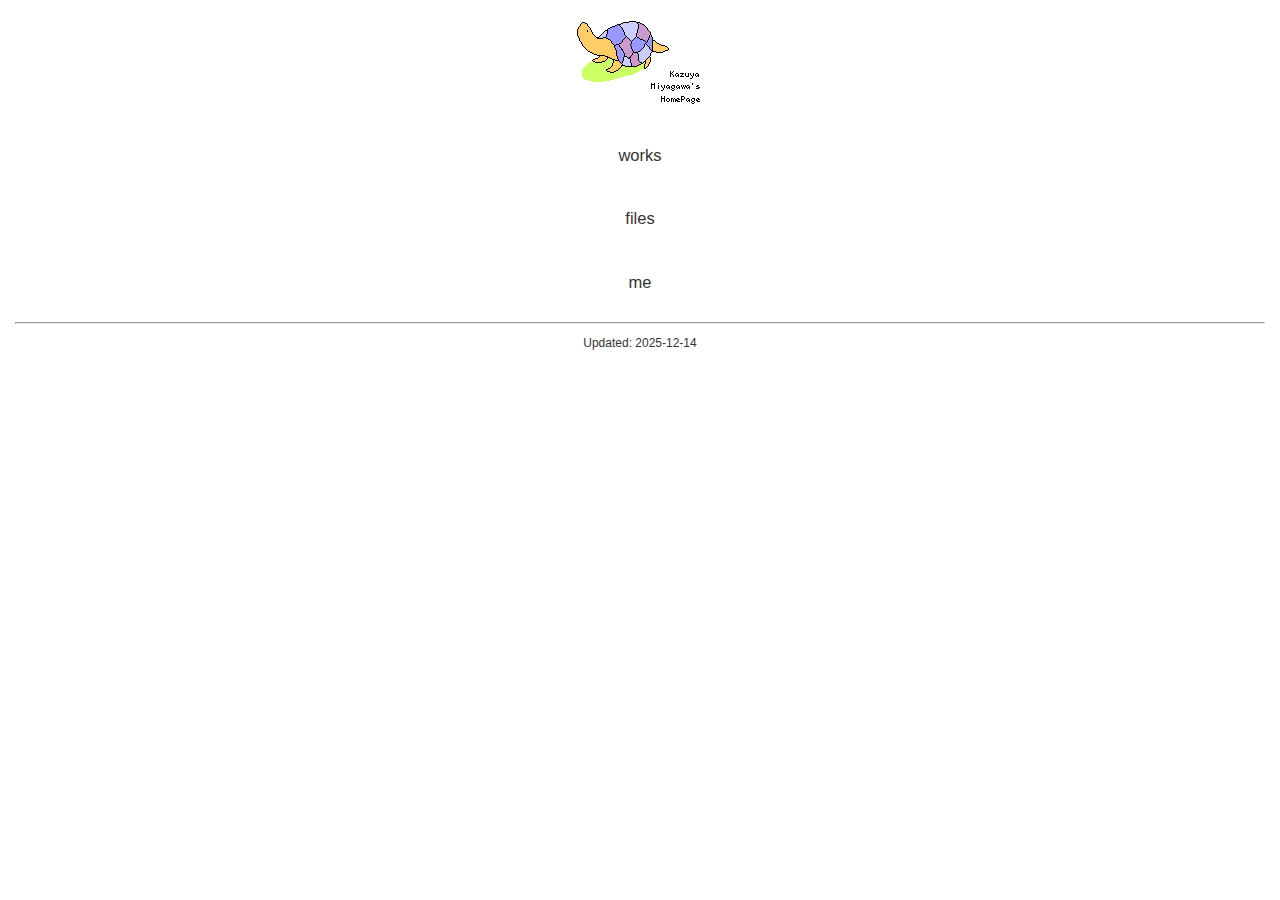
<file: index.html>
<!DOCTYPE html>
<html lang="ja">

<head>
    <link rel="stylesheet" href="style.css">
    <meta charset="utf-8" />
    <meta name="viewport" content="width=device-width" />
    <title>
        k38gw's website
    </title>
</head>

<body>

        <img src="pct/title.gif" alt="image">

        <p><a href="work.html">works</a></p>
        <p><a href="file.html">files</a></p>
        <p><a href="profile.html">me</a></p>

    <HR>
        <span style="font-size: 0.8em;">Updated: 2025-12-14</span>

</body>

</html>
</file>
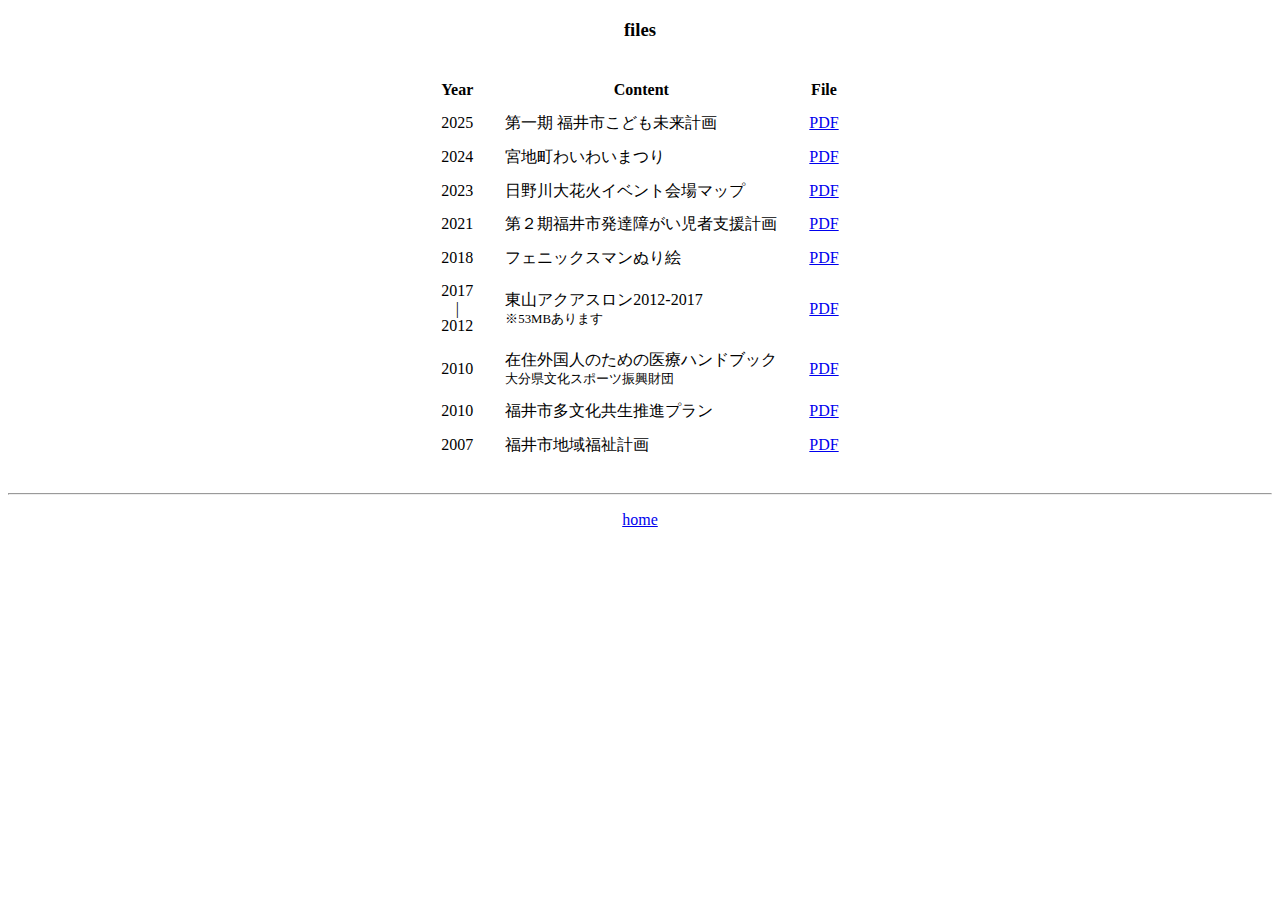
<file: file.html>
<!DOCTYPE html>
<html lang="ja">


<head>
    <meta charset="utf-8" />
    <meta name="viewport" content="width=device-width" />
    <title>
        files
    </title>

<style>
.poster-table {
  margin: 2rem auto;
  border-collapse: collapse;
  text-align: center;
  line-height: 1.1;   /* ← 行間を少し狭くする */
}

.poster-table th,
.poster-table td {
  padding: 0.5rem 1rem;
}

.poster-table thead th {
  font-weight: 600;
}

.poster-table .content-name {
  text-align: left;
}


</style>

</head>

<body>

<center>
    <h3>files</h3>

<table class="poster-table">
  <thead>
    <tr>
      <th>Year</th>
      <th>Content</th>
      <th>File</th>
    </tr>
  </thead>
  <tbody>
    <tr>
      <td>2025</td>
      <td class="content-name">第一期 福井市こども未来計画</td>
      <td><a href="file/2025kodomoplan.pdf">PDF</a></td>
    </tr>
    <tr>
      <td>2024</td>
      <td class="content-name">宮地町わいわいまつり</td>
      <td><a href="file/2024わいわいまつりちらし.pdf">PDF</a></td>
    </tr>
    <tr>
      <td>2023</td>
      <td class="content-name">日野川大花火イベント会場マップ</td>
      <td><a href="file/2023hanabi入稿用.pdf">PDF</a></td>
    </tr>
    <tr>
      <td>2021</td>
      <td class="content-name">第２期福井市発達障がい児者支援計画</td>
      <td><a href="file/2021R3.pdf">PDF</a></td>
    </tr>
    <tr>
      <td>2018</td>
      <td class="content-name">フェニックスマンぬり絵</td>
      <td><a href="file/2018phoenix_nurie.pdf">PDF</a></td>
    </tr>
    <tr>
      <td>2017<br>|<br>2012</td>
      <td class="content-name">東山アクアスロン2012-2017<br>
        <span style="font-size: 0.8em;">※53MBあります</span></td>
      <td><a href="file/2012-17higashiyama.pdf">PDF</a></td>
    </tr>
    <tr>
      <td>2010</td>
      <td class="content-name">在住外国人のための医療ハンドブック<br>
        <span style="font-size: 0.8em;">大分県文化スポーツ振興財団</span></td>
      <td><a href="file/2010iryo_hand_j.pdf">PDF</a></td>
    </tr>
    <tr>
      <td>2010</td>
      <td class="content-name">福井市多文化共生推進プラン</td>
      <td><a href="file/2010多文化共生推進プラン.pdf">PDF</a></td>
    </tr>
    <tr>
      <td>2007</td>
      <td class="content-name">福井市地域福祉計画</td>
      <td><a href="file/2007地域福祉計画.pdf">PDF</a></td>
    </tr>


</tbody>
</table>






<hr>
<center>
    <p><a href="index.html">home</a></p>
</center>

</body>
</html>
</file>
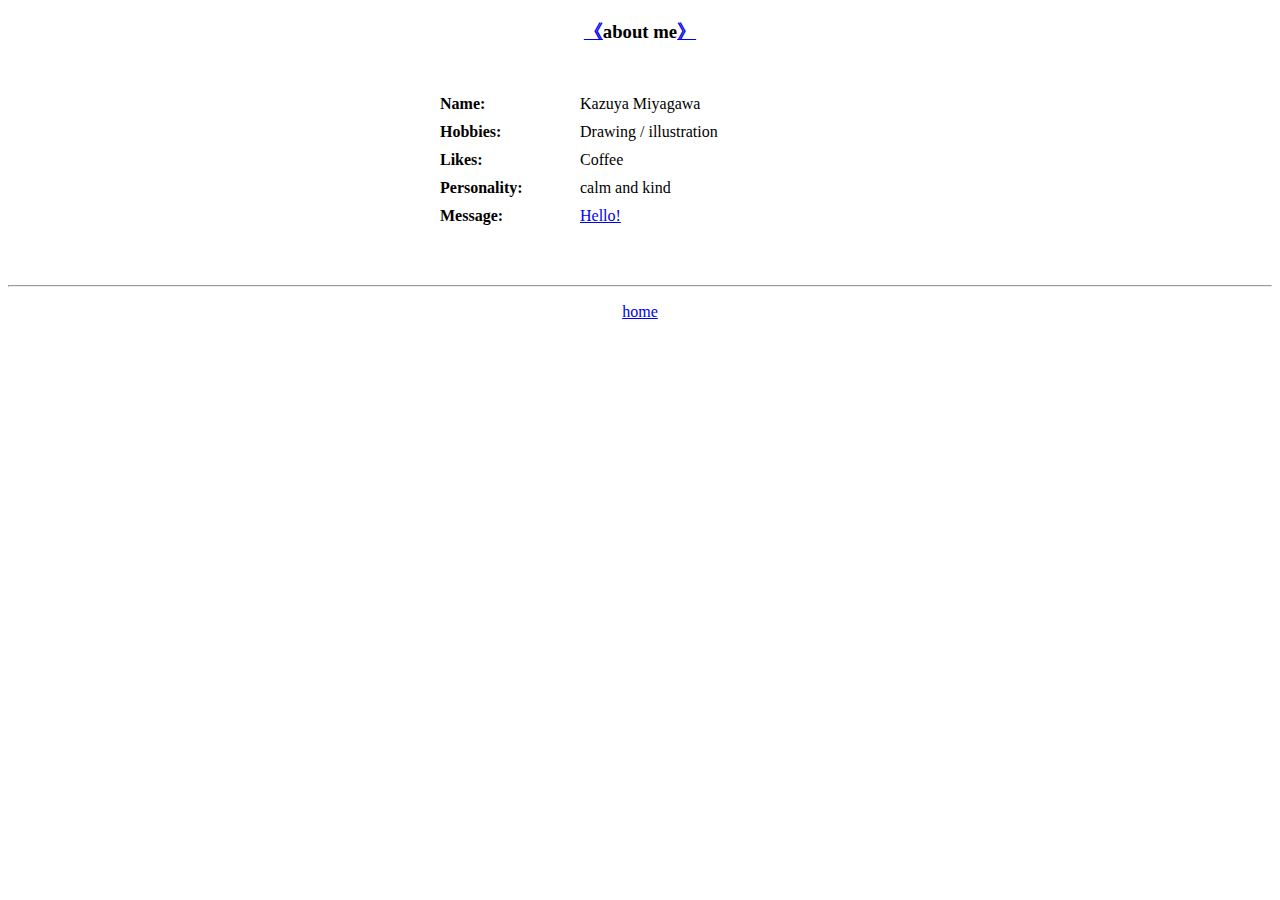
<file: profile.html>
<!DOCTYPE html>
<html lang="ja">


<head>
      <meta charset="utf-8" />
      <meta name="viewport" content="width=device-width" />
    <title>about me</title>


<style>
.profile {
  max-width: 400px;     /* 横幅を制限して読みやすく */
  margin: 40px auto;    /* 中央寄せ */
  padding: 10px;        /* 少し余白だけ */
  text-align: left;     /* 内容は左揃えで読みやすく */
}

.row {
  display: flex;        /* 横並びで整列 */
  margin-bottom: 10px;
}

.label {
  width: 140px;         /* 項目名の幅を固定して揃える */
  font-weight: bold;
}

.value {
  flex: 1;              /* 内容部分は残りの幅を使う */
}

</style>

</head>

<body>

<center>
    <h3><a href="index.html" title="home">《</a>about me<a href="work.html" title="work">》</a></h3>
</center>

<div class="profile">

  <div class="row">
    <span class="label">Name:</span>
    <span class="value">Kazuya Miyagawa</span>
  </div>

  <div class="row">
    <span class="label">Hobbies:</span>
    <span class="value">Drawing / illustration</span>
  </div>

  <div class="row">
    <span class="label">Likes:</span>
    <span class="value">Coffee</span>
  </div>

  <div class="row">
    <span class="label">Personality:</span>
    <span class="value">calm and kind</span>
  </div>

  <div class="row">
    <span class="label">Message:</span>
    <span class="value"><a href="https://www.facebook.com/kazuya.miyagawa.3785">Hello!</a></span>
  </div>

</div>


<hr>
<center>
    <p><a href="index.html">home</a></p>
</center>

</body>
</html>
</file>
<file: style.css>
/* --- 全ページ共通のスタイル --- */

body {
  font-family:
    "Hiragino Sans",
    "Yu Gothic", "YuGothic",
    "Meiryo",
    sans-serif;
  font-weight: 400;
  font-size: 15px;
  padding: 15px;
  text-align: center;
  line-height: 1.5;
  color: #333;
  margin: 0;
}

/* 見出し（works.html などで使う） */
h3 {
  margin-bottom: 20px;
  font-size: 1.4em;
  font-weight: 500;
}

/* 画像は全ページでスマホ対応 */
img {
  max-width: 100%;
  height: auto;
}

/* テキストリンク（ボタン風にしないミニマル） */
a {
  color: #333;
  text-decoration: none;
  font-size: 1.1em;
  display: inline-block;
  margin: 12px 0;
}

a:hover {
  opacity: 0.7;
}

/* スマホ向け微調整 */
@media (max-width: 600px) {
  body {
    padding: 12px;
  }
}
</file>
